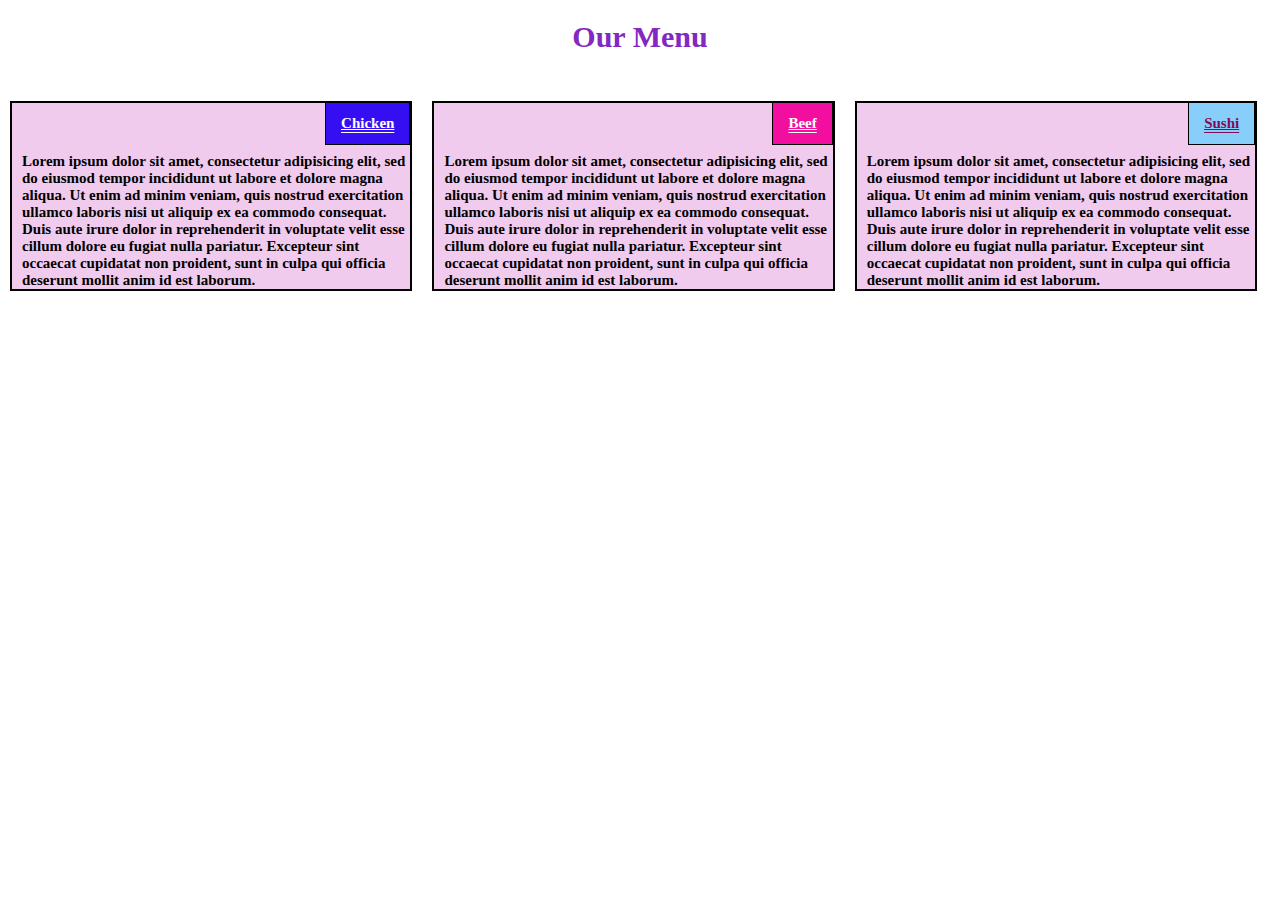
<file: module2-solution/index.html>
<!DOCTYPE HTML>
  <HTML lang="en">
  <HEAD>
  <meta charset="utf-8">
  <meta name="viewport" content="width=device-width, initial-scale=1">
  <link rel="stylesheet" href="css/style.css" type="text/css" media="all">
  <title>Asignment Solution for Module 2</title>
  </HEAD>

  <BODY>
    <h1>Our Menu</h1>
    <br>
    <div class="col-lg-4 col-md-6 col-xs-12">
      <p><span id="box1" class="floatingbox">Chicken</span> 
          Lorem ipsum dolor sit amet, consectetur adipisicing elit, sed do eiusmod tempor incididunt ut labore et dolore magna aliqua. Ut enim ad minim veniam, quis nostrud exercitation ullamco laboris nisi ut aliquip ex ea commodo consequat. Duis aute irure dolor in reprehenderit in voluptate velit esse cillum dolore eu fugiat nulla pariatur. Excepteur sint occaecat cupidatat non proident, sunt in culpa qui officia deserunt mollit anim id est laborum.<br>
      </p>
    </div>
    <div class="col-lg-4 col-md-6 col-xs-12">
      <p><span id="box2" class="floatingbox">Beef</span> 
          Lorem ipsum dolor sit amet, consectetur adipisicing elit, sed do eiusmod tempor incididunt ut labore et dolore magna aliqua. Ut enim ad minim veniam, quis nostrud exercitation ullamco laboris nisi ut aliquip ex ea commodo consequat. Duis aute irure dolor in reprehenderit in voluptate velit esse cillum dolore eu fugiat nulla pariatur. Excepteur sint occaecat cupidatat non proident, sunt in culpa qui officia deserunt mollit anim id est laborum.<br>
      </p>
    </div>            
    <div class="col-lg-4 col-md-12 col-xs-12">
      <p><span id="box3" class="floatingbox">Sushi</span>
          Lorem ipsum dolor sit amet, consectetur adipisicing elit, sed do eiusmod tempor incididunt ut labore et dolore magna aliqua. Ut enim ad minim veniam, quis nostrud exercitation ullamco laboris nisi ut aliquip ex ea commodo consequat. Duis aute irure dolor in reprehenderit in voluptate velit esse cillum dolore eu fugiat nulla pariatur. Excepteur sint occaecat cupidatat non proident, sunt in culpa qui officia deserunt mollit anim id est laborum.<br> 
      </p>
    </div>
   
  </BODY>
  </HTML>
</file>
<file: module2-solution/css/style.css>
*{
    box-sizing: border-box;
	text-align: center;
	font-family: verdana,tahoma,sans-sarif;
}

body{
	background-color: white;
	margin: 0px;
    font-weight: bold;
    font-size: 15px;
	padding: 0px;
}

h1{
    color: #8328C2;
}

p{
    border: 2px solid black;
    background-color: #F0CBEE;
    margin: 10px ;
    text-align: left;
    padding-left: 10px;
    padding-top: 50px;
}

span.floatingbox{
    padding: 12px 15px 12px 15px;
    margin-top: -51px;
    color: #FFFFFF;
    margin-left: 6px;
    float: right;
    border: 1px solid black;
    text-decoration-line: underline;
    text-decoration-style: double;
}

#box1{
    background-color: #350FF2;
}

#box2{
    background-color: #F20FA0;
        }

#box3{
    background-color: #87CEFA;
    color: #830A57;
}

/**Large Devices(desktop)**/
@media (min-width: 992px){
    .col-lg-1, .col-lg-2, .col-lg-3, .col-lg-4, .col-lg-5, .col-lg-6, .col-lg-7, .col-lg-8, .col-lg-9, .col-lg-10, .col-lg-11, .col-lg-12 {
        float: left;
    }
    .col-lg-1{
        width: 8.33%;
    } 
    .col-lg-2{
        width: 16.66%;
    }
    .col-lg-3{
        width:25%;
    } 
    .col-lg-4{
        width: 33%;
    } 
    .col-lg-5{
        width: 41.66%;
    }  
    .col-lg-6{
        width: 50%;
    } 
    .col-lg-7{
        width: 50%;
    } 
    .col-lg-8{
        width: 58.33%;
    } 
    .col-lg-9{
        width: 66.66%;
    } 
    .col-lg-10{
        width: 74.99%;
    } 
    .col-lg-11{
        width: 91.66%;
    } 
	.col-lg-12{
        width: 100%;
    } 
}

/**Medium Devices(Tablets)**/
@media (min-width: 768px) and (max-width: 991px){
    .col-md-1, .col-md-2, .col-md-3, .col-md-4, .col-md-5, .col-md-6, .col-md-7, .col-md-8, .col-md-9, .col-md-10, .col-md-11, .col-md-12 {
       float: left;
     }
     .col-md-1 {
       width: 8.33%;
     }
     .col-md-2 {
       width: 16.66%;
     }
     .col-md-3 {
       width: 25%;
     }
     .col-md-4 {
       width: 33.33%;
     }
     .col-md-5 {
       width: 41.66%;
     }
     .col-md-6 {
       width: 50%;
     }
     .col-md-7 {
       width: 58.33%;
     }
     .col-md-8 {
       width: 66.66%;
     }
     .col-md-9 {
       width: 74.99%;
     }
     .col-md-10 {
       width: 83.33%;
     }
     .col-md-11 {
       width: 91.66%;
     }
     .col-md-12 {
       width: 100%;
     }
}

/**Small Devices(Mobile)**/
@media (max-width: 767px){
	.col-xs-1,.col-xs-2,.col-xs-3, .col-xs-4,.col-xs-5,.col-xs-6, .col-xs-7,.col-xs-8,.col-xs-9, .col-xs-10,.col-xs-11,.col-xs-12{
        float: left;
	}
    .col-xs-1{
        width: 8.33%;
    } 
    .col-xs-2{
        width: 16.66%;
    }
    .col-xs-3{
        width:25%;
    } 
    .col-xs-4{
        width: 33%;
    } 
    .col-xs-5{
        width: 41.66%;
    }  
    .col-xs-6{
        width: 50%;
    } 
    .col-xs-7{
        width: 50%;
    } 
    .col-xs-8{
        width: 58.33%;
    } 
    .col-xs-9{
        width: 66.66%;
    } 
    .col-xs-10{
        width: 74.99%;
    } 
    .col-xs-11{
        width: 91.66%;
    } 
    .col-xs-12{
        width: 100%;
    }
}
</file>
